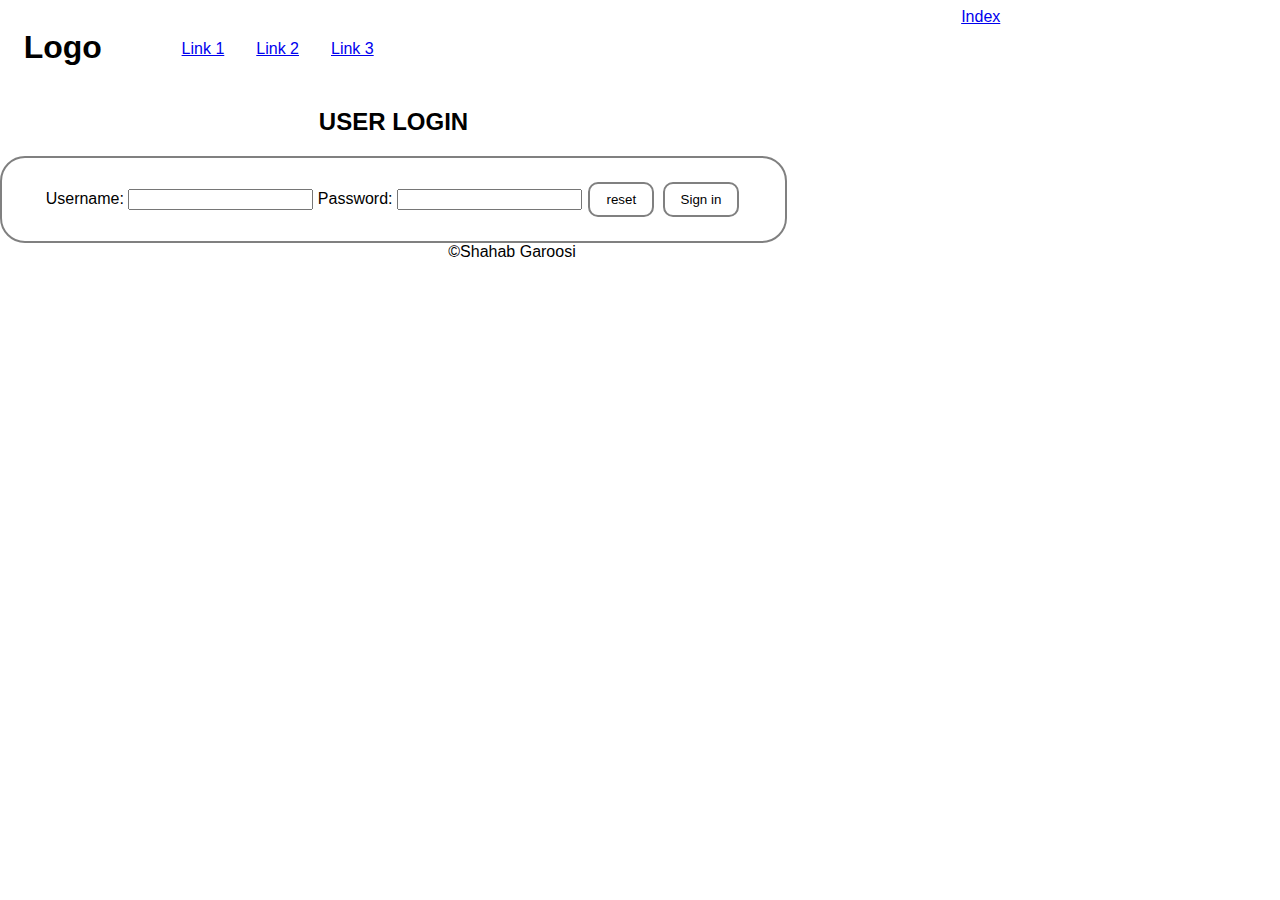
<file: Login.html>
<!DOCTYPE html>
<html lang="en">
    <head>
        <meta charset="UTF-8">
        <title>Document</title>
        <link rel="stylesheet" href="MyStyle.css" />
    </head>
    <body class="gridLogin">
        <h1 class="siteName">Logo</h1>
        <nav>
            <ul>
                <li class="menuItem1">
                    <a href="url">Link 1</a>
                </li>
                <li class="menuItem2">
                    <a href="url">Link 2</a>
                </li>
                <li class="menuItem3">
                    <a href="url">Link 3</a>
                </li>
            </ul>  
        </nav>
        <a class="index" href="http://127.0.0.1:5500/index.html">Index</a>
        <div class="divLogin">
            <h2 class="header">User login</h2>
            <form id="rcorners" class="form">
                <label for="username">Username:</label>
                <input type="text" id="username" name="username">
                <label for="password">Password:</label>
                <input type="text" id="password" name="password">
                <input type="reset" value="reset">
                <input type="submit" value="Sign in">
            </form>
        </div>
        <footer class="footer">
            <span>&copy;Shahab Garoosi</span>
        </footer>
    </body>
</html>
</file>
<file: MyStyle.css>
.siteName { grid-area: siteName; }
.menuItem1 { grid-area: menuItem1; }
.menuItem2 { grid-area: menuItem2; }
.menuItem3 { grid-area: menuItem3; }
.index { grid-area: index; }
.login { grid-area: login; }
.mainHeader { grid-area: mainHeader; }
.header { grid-area: header; text-transform: uppercase;}
.form { grid-area: form; }
.subText { grid-area: subText; }
.article1 { grid-area: article1; }
.article2 { grid-area: article2; }
.sideContent { grid-area: sideContent; }
.footer { grid-area: footer; }

.divLogin {
    grid-area: divLogin;
    display: grid;
    grid-template-areas:
        'header . . . . .'
        'form . . . . .';
}

.divIndex {
    grid-area: divIndex;
    display: grid;
    grid-template-areas:
        'mainHeader . . .'
        'subText . . .'
        'article1 article1 article2 article2';
}

.gridIndex{
    display: grid;
    grid-template-areas:
        'siteName menuItem1 menuItem2 menuItem3 . login'
        'divIndex divIndex divIndex divIndex sideContent sideContent'
        'footer footer footer footer footer footer';
}

.gridLogin{
    display: grid;
    grid-template-areas:
        'siteName menuItem1 menuItem2 menuItem3 . index'
        'divLogin divLogin divLogin divLogin divLogin divLogin'
        'footer footer footer footer footer footer';
}

body {
    font-family: sans-serif;
    width: 1024px;
    text-align: center;
    margin-left: 0;
    margin-right: 0;
}

li {
    list-style-type: none;
    float: left;
    padding: 16px;
}

#rcorners {
    border-radius: 25px;
    border: 2px solid grey;
    padding: 20px; 
}

input[type=submit], input[type=reset] {
    background-color: white;
    border-radius: 10px;
    border: 2px solid grey;
    padding: 8px 16px;
    margin: 4px 2px;
  }
</file>
